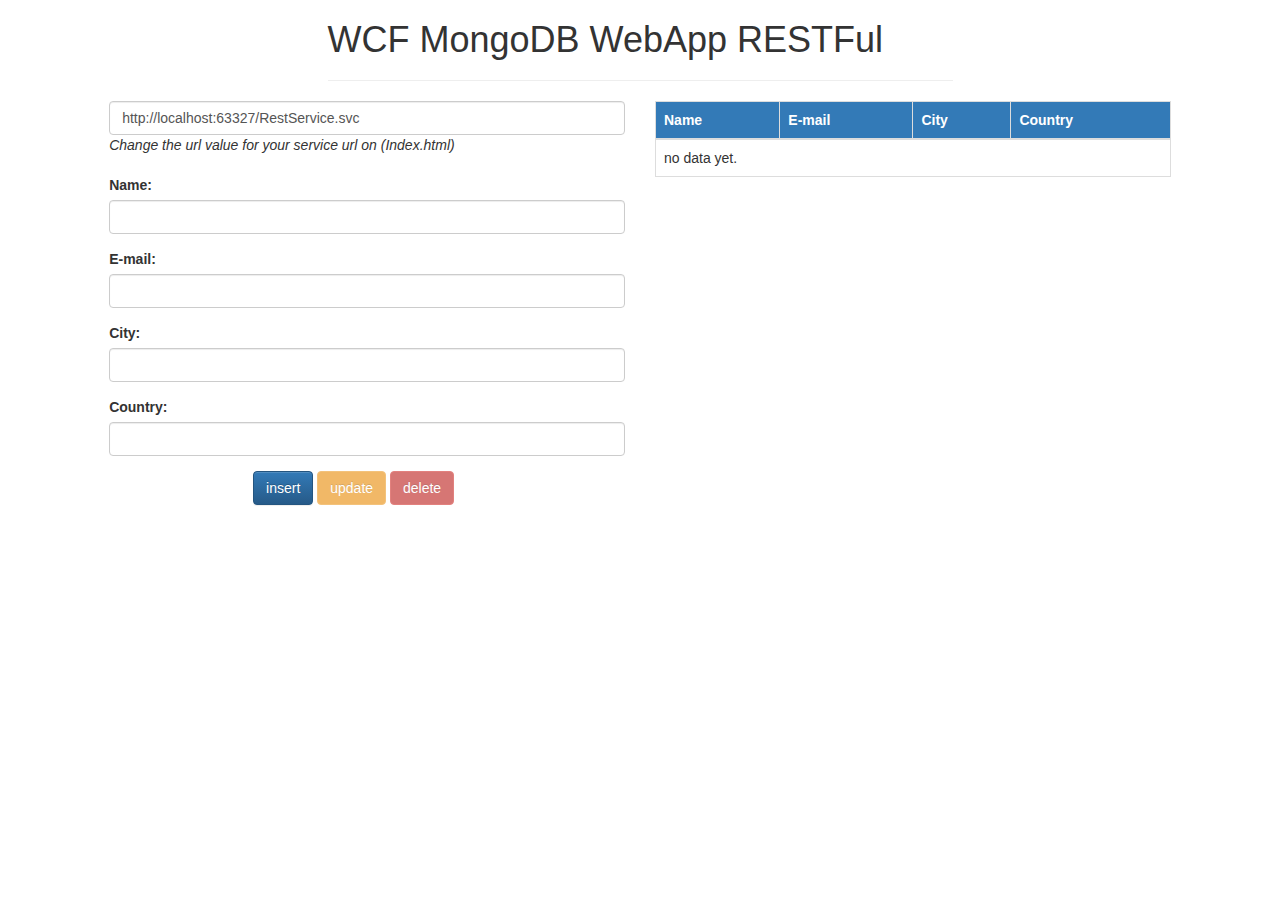
<file: restful-mongo-wcf-webapp-master/RESTful Solution/Restful.WebApp/Views/Index.html>
﻿<!DOCTYPE html>
<html>
<head>
    <title></title>
    <meta charset="utf-8" />
    <link href="../Content/bootstrap.css" rel="stylesheet" />
    <link href="../Content/bootstrap-theme.css" rel="stylesheet" />
    <link href="../Content/main.css" rel="stylesheet" />
    <script src="../Scripts/jquery-2.1.4.js"></script>
    <script src="../Scripts/jquery-2.1.4.min.js"></script>
    <script src="../Scripts/bootstrap.js"></script>
    <script src="../Scripts/bootstrap.min.js"></script>
    <script src="../Scripts/main.js"></script>
</head>
<body>
    <div class="row">
        <div class="col-md-6 col-md-offset-3">
            <h1>WCF MongoDB WebApp RESTFul</h1>
            <hr />
        </div>

    </div>
    <div class="row">
        <div class="col-md-5 col-md-offset-1">
            <input type="text" name="url" id="url" class="form-control" placeholder="Your service url (ex: http://localhost:63327/RestService.svc)" value="http://localhost:63327/RestService.svc" />
            <em>Change the url value for your service url on (Index.html)</em>
            <br />
            <br />
            <form id="user_data">
                <div class="form-group">
                    <input type="hidden" name="id" id="id" />
                    <label for="name">Name:</label>
                    <input type="text" name="name" id="name" class="form-control" />
                </div>
                <div class="form-group">
                    <label for="email">E-mail:</label>
                    <input type="text" name="email" id="email" class="form-control" />
                </div>
                <div class="form-group">
                    <label for="city">City:</label>
                    <input type="text" name="city" id="city" class="form-control" />
                </div>
                <div class="form-group">
                    <label for="country">Country:</label>
                    <input type="text" name="country" id="country" class="form-control" />
                </div>
            </form>
            <div class="col-md-6 col-md-offset-3">
                <input type="button" name="insert" id="insert" value="insert" class="btn btn-primary" />
                <input type="button" name="update" id="update" value="update" class="btn btn-warning" disabled />
                <input type="button" name="delete" id="delete" value="delete" class="btn btn-danger" disabled />
            </div>
        </div>
        <div id="content_div" class="col-md-5">
            <table class="table table-bordered">
                <thead>
                    <tr>
                        <th>Name</th>
                        <th>E-mail</th>
                        <th>City</th>
                        <th>Country</th>
                    </tr>
                </thead>
                <tbody>
                    <tr id='removable_no_data_tr'>
                        <td colspan='4'>no data yet.</td>
                    </tr>
                </tbody>
            </table>
        </div>
    </div>
</body>
</html>
</file>
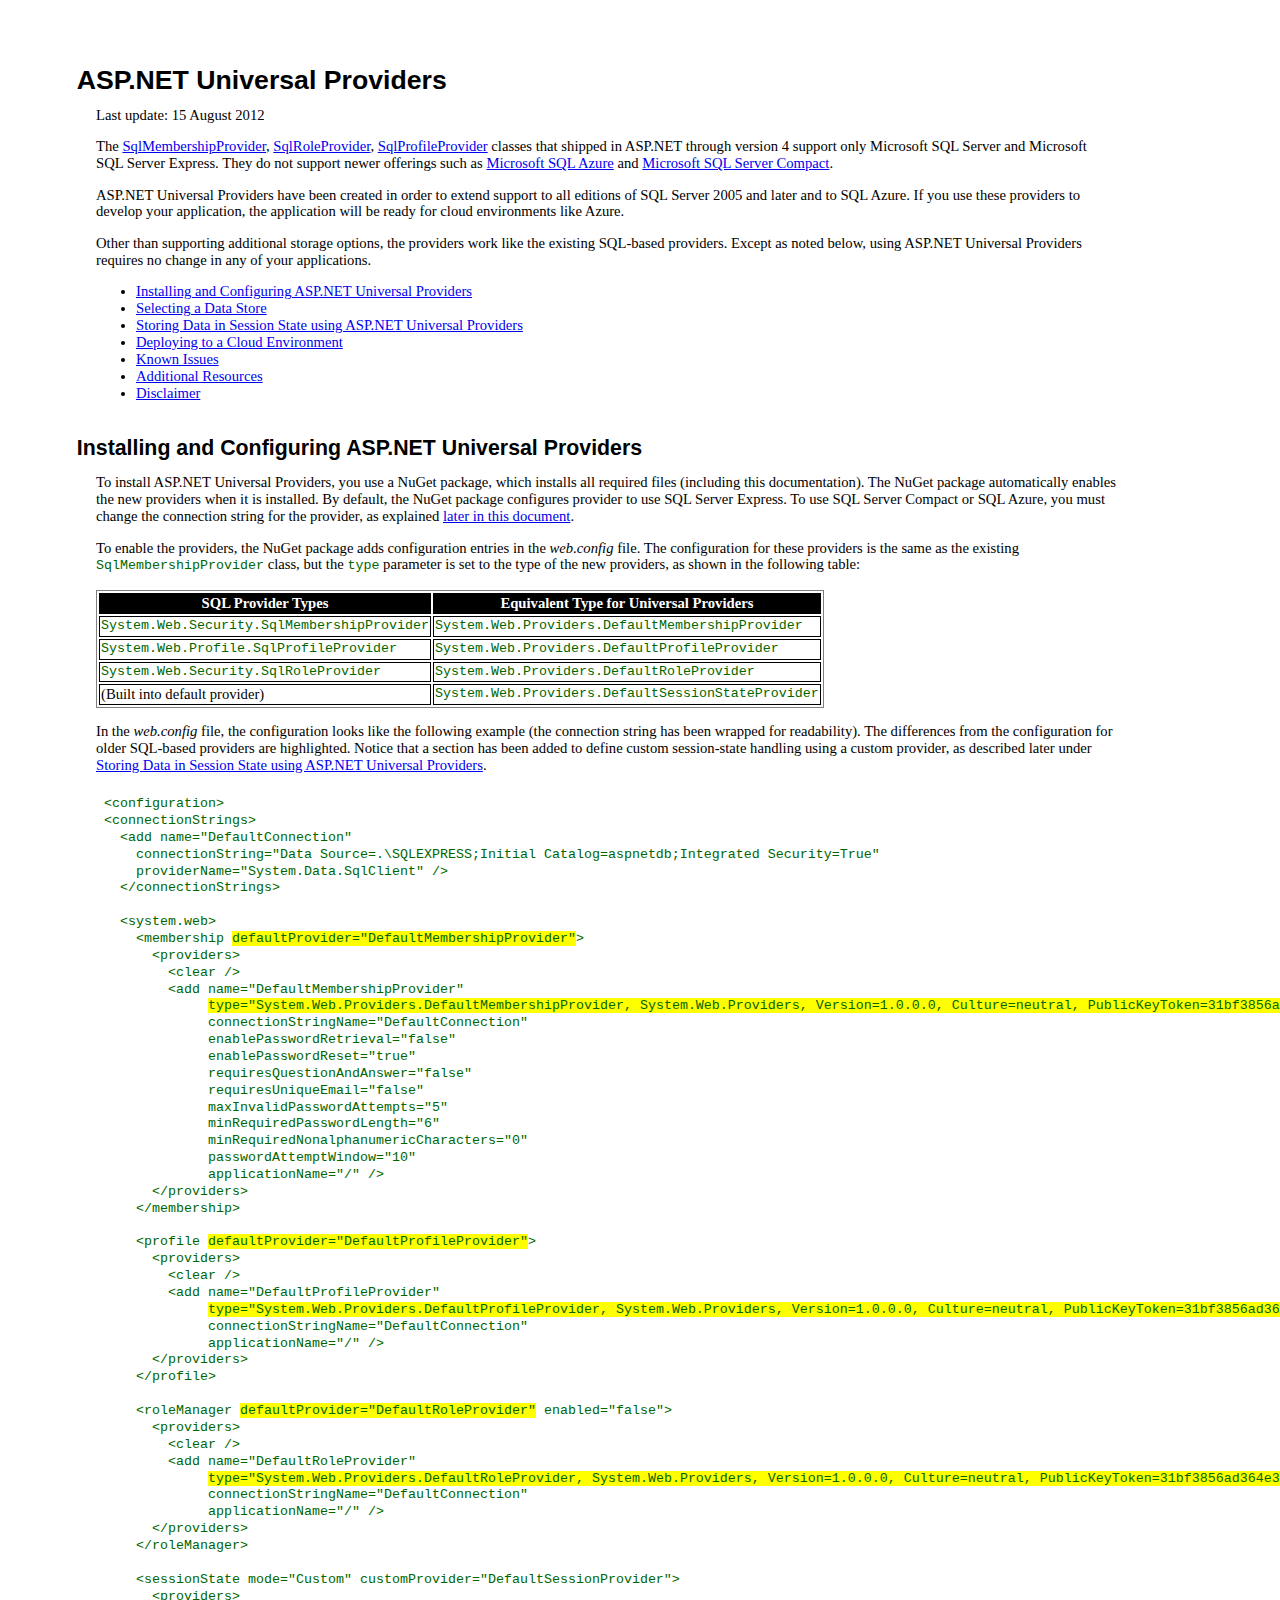
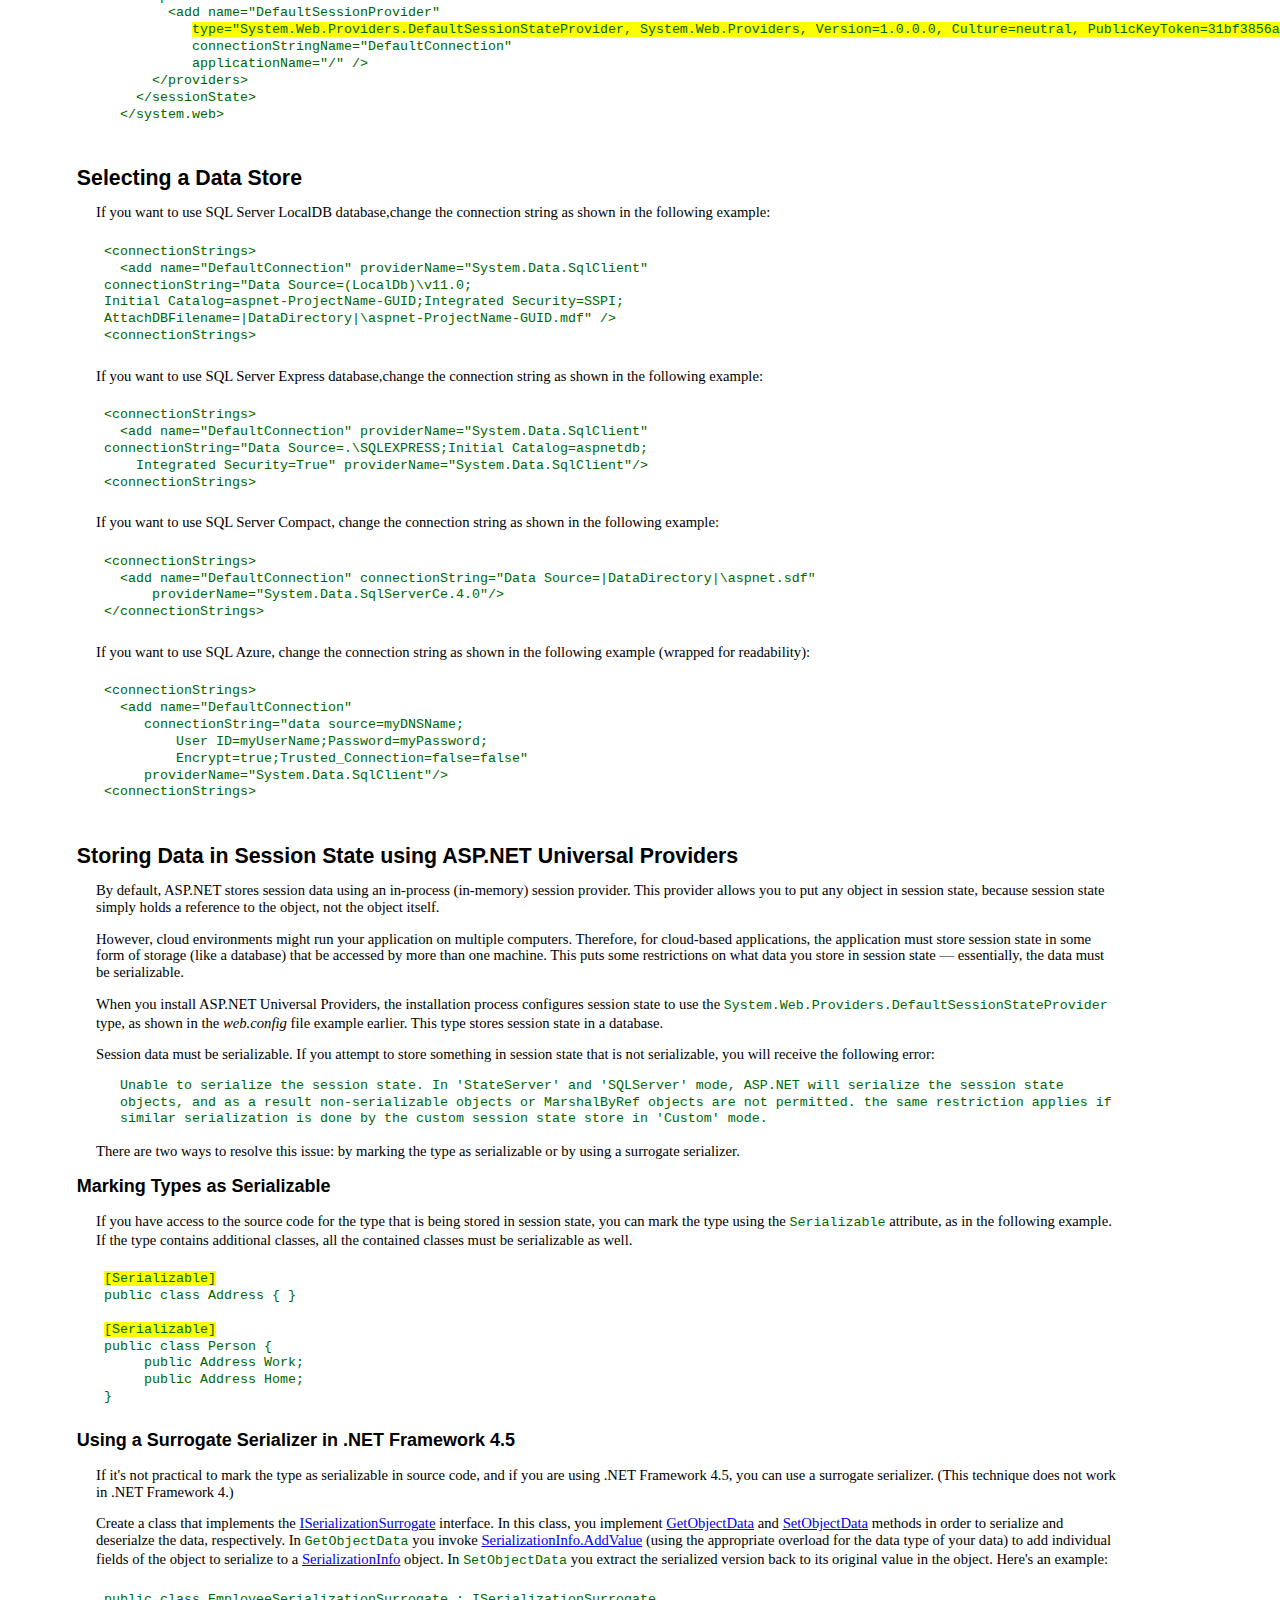
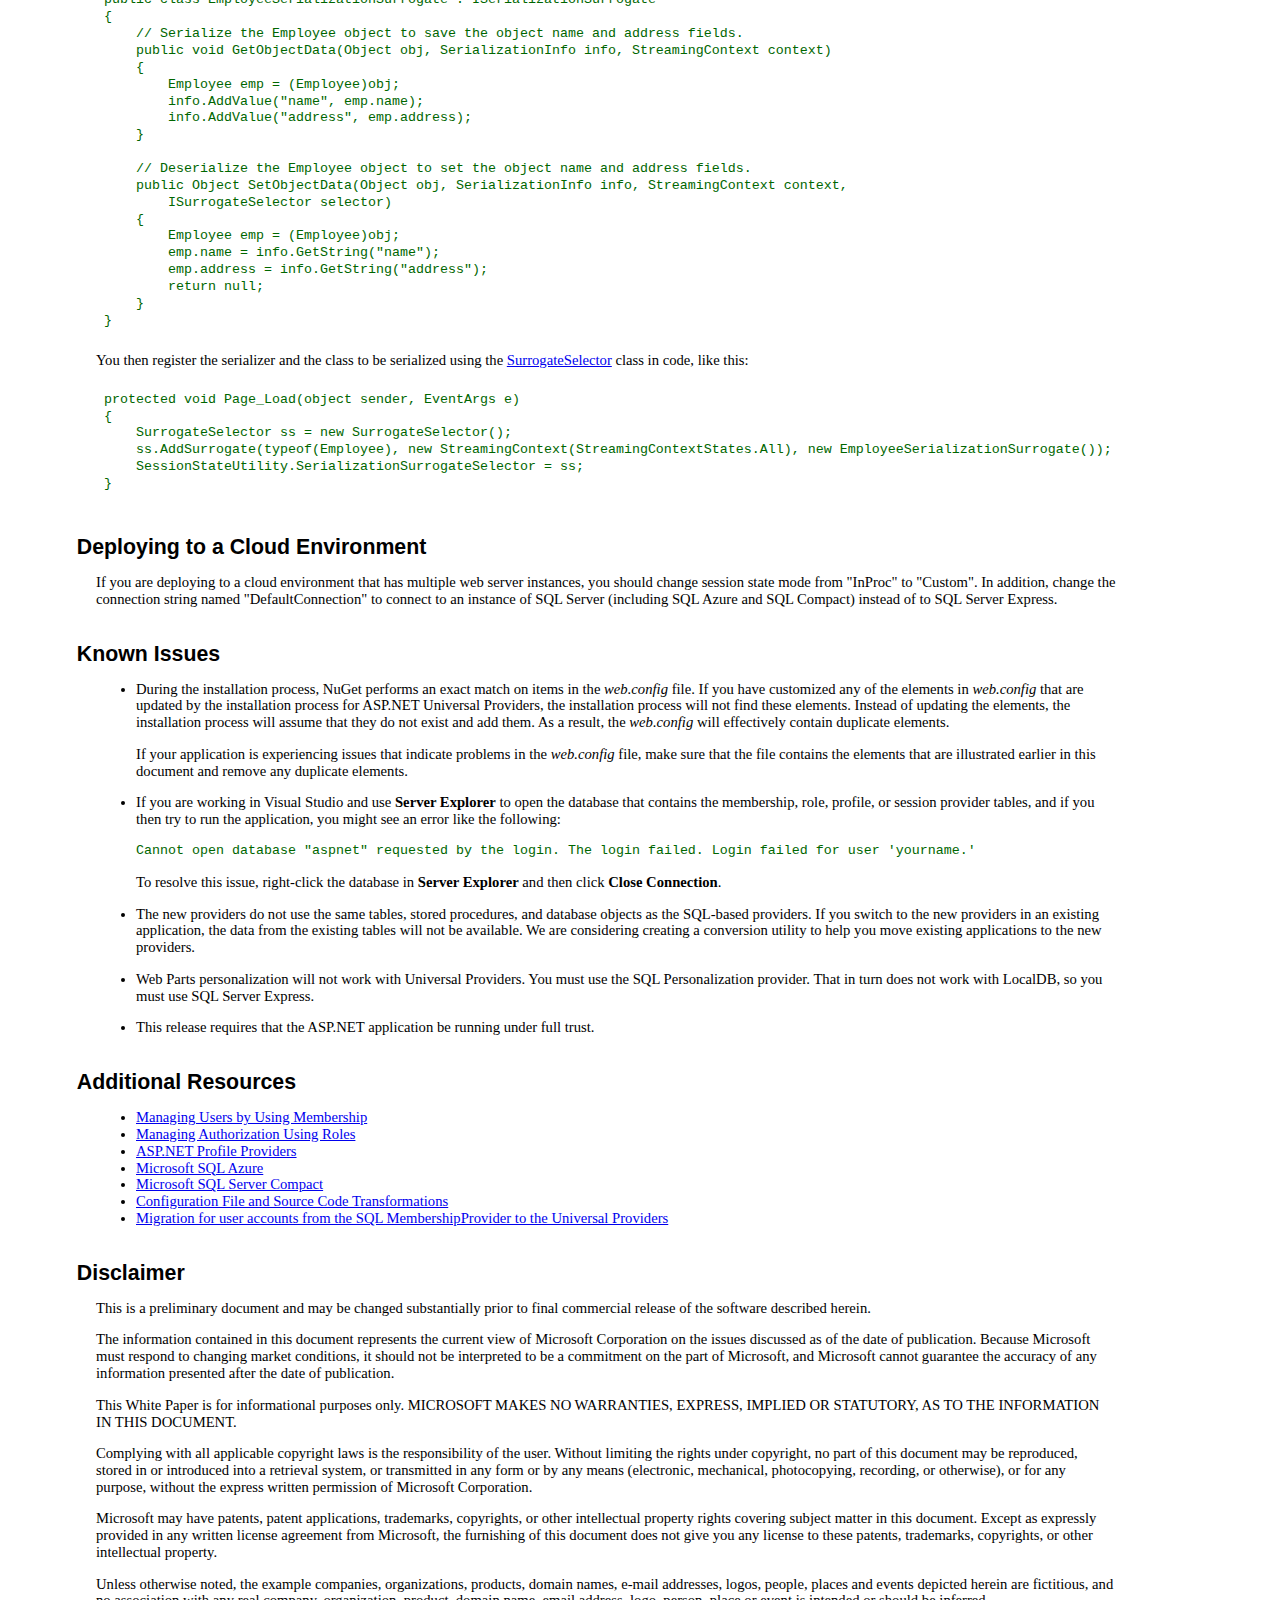
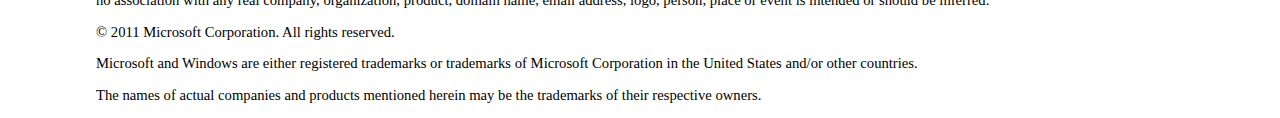
<file: Registration/packages/Microsoft.AspNet.Providers.Core.1.2/readme.html>
﻿<!DOCTYPE html PUBLIC "-//W3C//DTD XHTML 1.0 Transitional//EN" "http://www.w3.org/TR/xhtml1/DTD/xhtml1-transitional.dtd">
<html xmlns="http://www.w3.org/1999/xhtml">

<head>
<meta content="text/html; charset=utf-8" http-equiv="Content-Type" />
<title>ASP.NET Universal Providers Readme</title>


<style type="text/css">
body{
	margin-left:1in;
	margin-top:.75in;
	margin-right:1.7in;
	font-family:calibri;
	font-size:11pt;
	line-height:1.15em;
	background-color:white;
}

h1{
	margin-left:-.2in;
	font-family:Arial, Verdana, sans-serif;
	font-size:20pt;
}

h2{
	margin-left:-.2in;
	margin-top:1.8em;
	font-family:Arial, Verdana, sans-serif;
	font-size:16pt;
}

h3{
	margin-left:-.2in;
	font-family:Verdana, sans-serif;
	font-size:13.5pt;
}

table{
	border:thin gray groove;
}

thead{
	background-color:black;
	color:white;
	font-weight:bold;
	text-align:center;
}

td{
	border:1px solid black;
}

p.indent1{
	margin-left:.25in;
}


code{
	font-family:"Courier New";
	font-size:10pt;
	color:#006600;
}

pre{
	font-family:"Courier New";
	font-size:10pt;
	padding:8px;
	color:#006600;
}

span.highlight{
    background-color:Yellow;
	
}
</style>

</head>
<body>
<h1>ASP.NET Universal Providers</h1>

<p>Last update: 15 August 2012</p>


<p>The 
<a href="http://msdn.microsoft.com/en-us/library/system.web.security.sqlmembershipprovider.aspx">SqlMembershipProvider</a>, 
<a href="http://msdn.microsoft.com/en-us/library/system.web.security.sqlroleprovider.aspx">SqlRoleProvider</a>, 
<a href="http://msdn.microsoft.com/en-us/library/system.web.profile.sqlprofileprovider.aspx">SqlProfileProvider</a> classes that shipped in ASP.NET through version 4 support only Microsoft SQL Server and Microsoft SQL Server Express. They do not support newer offerings such as 
<a href="http://msdn.microsoft.com/en-us/library/ee336241.aspx">Microsoft SQL Azure</a> and 
<a href="http://www.microsoft.com/downloads/en/details.aspx?FamilyID=033cfb76-5382-44fb-bc7e-b3c8174832e2">Microsoft SQL Server Compact</a>. </p>
<p>ASP.NET Universal Providers have been created in order to extend support to all editions of SQL Server 2005 and later and to SQL Azure. If you use these providers to develop your application, the application will be ready for cloud environments like Azure.</p>
<p>Other than supporting additional storage options, the providers work like the existing SQL-based providers. Except as noted below, using ASP.NET Universal Providers requires no change in any of your applications.</p>
<ul>
	<li><a href="#Installing_and_Configuring_ASP.NET_Unive">Installing and 
	Configuring ASP.NET Universal Providers</a></li>
	<li><a href="#Selecting_a_Data_Store">Selecting a Data Store</a></li>
	<li><a href="#Storing_Data_in_Session_State_using_ASP">Storing Data in 
	Session State using ASP.NET Universal Providers</a></li>
	<li><a href="#Deploying_to_a_Cloud_Environment">Deploying to a Cloud 
	Environment</a></li>
	<li><a href="#Known_Issues">Known Issues</a></li>
	<li><a href="#Additional_Resources">Additional Resources</a></li>
	<li><a href="#Disclaimer">Disclaimer</a><br />
	</li>
</ul>

<h2><a name="Installing_and_Configuring_ASP.NET_Unive">Installing and Configuring ASP.NET Universal Providers</a></h2>



<p>To install ASP.NET Universal Providers, you use a NuGet package, which installs all required files (including this documentation). The NuGet package automatically enables the new providers when it is installed. By default, the NuGet package configures provider to use SQL Server Express. To use SQL Server Compact or SQL Azure, you must change the connection string for the provider, as explained 
<a href="#Selecting_a_Data_Store">later in this document</a>.</p>

<p>To enable the providers, the NuGet package adds configuration entries in the 
<em>web.config</em> file. The configuration for these providers is the same as the existing 
<code>SqlMembershipProvider</code> class, but the <code>type</code> parameter is set to the type of the new providers, as shown in the following table:</p>


<table>
	<thead>
		<td>SQL Provider Types</td>
		<td>Equivalent Type for Universal Providers</td>
	</thead>
	<tr>
		<td ><code>System.Web.Security.SqlMembershipProvider</code></td>
		<td ><code>System.Web.Providers.DefaultMembershipProvider</code></td>
	</tr>
	<tr>
		<td><code>System.Web.Profile.SqlProfileProvider</code></td>
		<td><code>System.Web.Providers.DefaultProfileProvider</code></td>
	</tr>
	<tr>
		<td><code>System.Web.Security.SqlRoleProvider</code></td>
		<td><code>System.Web.Providers.DefaultRoleProvider</code></td>
	</tr>
	<tr>
		<td>(Built into default provider)</td>
		<td><code>System.Web.Providers.DefaultSessionStateProvider</code></td>
	</tr>
</table>
<p>In the <em>web.config</em> file, the configuration looks like the following example (the connection string has been wrapped for readability). The differences from the configuration for older SQL-based providers are highlighted. Notice that a section has been added to define custom session-state handling using a custom provider, as described later under 
<a href="#Storing_Data_in_Session_State_using_ASP">Storing Data in Session State using ASP.NET Universal Providers</a>.</p>
<pre>&lt;configuration&gt;
&lt;connectionStrings&gt;
  &lt;add name="DefaultConnection"
    connectionString="Data Source=.\SQLEXPRESS;Initial Catalog=aspnetdb;Integrated Security=True"
    providerName="System.Data.SqlClient" /&gt;
  &lt;/connectionStrings&gt;

  &lt;system.web&gt;
    &lt;membership <span class="highlight">defaultProvider="DefaultMembershipProvider"</span>&gt;
      &lt;providers&gt;
        &lt;clear /&gt;
        &lt;add name="DefaultMembershipProvider"
             <span class="highlight">type="System.Web.Providers.DefaultMembershipProvider, System.Web.Providers, Version=1.0.0.0, Culture=neutral, PublicKeyToken=31bf3856ad364e35" 
</span>             connectionStringName="DefaultConnection"
             enablePasswordRetrieval="false"
             enablePasswordReset="true"
             requiresQuestionAndAnswer="false"
             requiresUniqueEmail="false"
             maxInvalidPasswordAttempts="5"
             minRequiredPasswordLength="6"
             minRequiredNonalphanumericCharacters="0"
             passwordAttemptWindow="10"
             applicationName="/" /&gt;
      &lt;/providers&gt;
    &lt;/membership&gt;

    &lt;profile <span class="highlight">defaultProvider="DefaultProfileProvider"</span>&gt;
      &lt;providers&gt;
        &lt;clear /&gt;
        &lt;add name="DefaultProfileProvider"
             <span class="highlight">type="System.Web.Providers.DefaultProfileProvider, System.Web.Providers, Version=1.0.0.0, Culture=neutral, PublicKeyToken=31bf3856ad364e35" 
</span>             connectionStringName="DefaultConnection"
             applicationName="/" /&gt;
      &lt;/providers&gt;
    &lt;/profile&gt;

    &lt;roleManager <span class="highlight">defaultProvider="DefaultRoleProvider"</span> enabled="false"&gt;
      &lt;providers&gt;
        &lt;clear /&gt;
        &lt;add name="DefaultRoleProvider"
             <span class="highlight">type="System.Web.Providers.DefaultRoleProvider, System.Web.Providers, Version=1.0.0.0, Culture=neutral, PublicKeyToken=31bf3856ad364e35"
</span>             connectionStringName="DefaultConnection"
             applicationName="/" /&gt;
      &lt;/providers&gt;
    &lt;/roleManager&gt;

    &lt;sessionState mode="Custom" customProvider="DefaultSessionProvider"&gt;
      &lt;providers&gt;
        &lt;add name="DefaultSessionProvider"
           <span class="highlight">type="System.Web.Providers.DefaultSessionStateProvider, System.Web.Providers, Version=1.0.0.0, Culture=neutral, PublicKeyToken=31bf3856ad364e35"
</span>           connectionStringName="DefaultConnection"
           applicationName="/" /&gt;
      &lt;/providers&gt;
    &lt;/sessionState&gt;
  &lt;/system.web&gt;&nbsp;</pre>

<h2><a name="Selecting_a_Data_Store">Selecting a Data Store</a></h2>
<p>If you want to use SQL Server LocalDB database,change the connection string as shown in the following example:</p>
<pre>
&lt;connectionStrings&gt;
  &lt;add name="DefaultConnection" providerName="System.Data.SqlClient" 
connectionString="Data Source=(LocalDb)\v11.0;
Initial Catalog=aspnet-ProjectName-GUID;Integrated Security=SSPI;
AttachDBFilename=|DataDirectory|\aspnet-ProjectName-GUID.mdf" /&gt;
&lt;connectionStrings&gt;
</pre>
<p>If you want to use SQL Server Express database,change the connection string as shown in the following example:</p>
<pre>
&lt;connectionStrings&gt;
  &lt;add name="DefaultConnection" providerName="System.Data.SqlClient" 
connectionString="Data Source=.\SQLEXPRESS;Initial Catalog=aspnetdb;
    Integrated Security=True" providerName="System.Data.SqlClient"/&gt;
&lt;connectionStrings&gt;
</pre>

<p>If you want to use SQL Server Compact, change the connection string as shown in the following example:</p>

<pre>&lt;connectionStrings&gt;
  &lt;add name="DefaultConnection" connectionString="Data Source=|DataDirectory|\aspnet.sdf" 
      providerName="System.Data.SqlServerCe.4.0"/&gt;
&lt;/connectionStrings&gt;</pre>
<p>If you want to use SQL Azure, change the connection string as shown in the 
following example (wrapped for readability):</p>
<pre>&lt;connectionStrings&gt;
  &lt;add name="DefaultConnection" 
     connectionString="data source=myDNSName;
         User ID=myUserName;Password=myPassword;
         Encrypt=true;Trusted_Connection=false=false"
     providerName="System.Data.SqlClient"/&gt;
&lt;connectionStrings&gt;</pre>

<h2><a name="Storing_Data_in_Session_State_using_ASP">Storing Data in Session State using ASP.NET Universal Providers</a></h2>

<p>By default, ASP.NET stores session data using an in-process (in-memory) session provider. This provider allows you to put any object in session state, because session state simply holds a reference to the object, not the object itself.</p>
<p>However, cloud environments might run your application on multiple computers. Therefore, for cloud-based applications, the application must store session state in some form of storage (like a database) that be accessed by more than one machine. This puts some restrictions on what data you store in session state — essentially, the data must be serializable. </p>
<p>When you install ASP.NET Universal Providers, the installation process configures session state to use the 
<code>System.Web.Providers.DefaultSessionStateProvider</code> type, as shown in the 
<em>web.config</em> file example earlier. This type stores session state in a database.</p> 
<p>Session data must be serializable. If you attempt to store something in session state that is not serializable, you will receive the following error: </p>

<p class="indent1"><code>Unable to serialize the session state. In 'StateServer' and 'SQLServer' mode, ASP.NET will serialize the session state objects, and as a result non-serializable objects or MarshalByRef objects are not permitted. the same restriction applies if similar serialization is done by the custom session state store in 'Custom' mode. </code></p>

<p>There are two ways to resolve this issue: by marking the type as serializable or by using a surrogate serializer.</p>

<h3>Marking Types as Serializable</h3>

<p>If you have access to the source code for the type that is being stored in session state, you can mark the type using the 
<code>Serializable</code> attribute, as in the following example. If the type contains additional classes, all the contained classes must be serializable as well.</p>
<pre><span class="highlight">[Serializable]</span>
public class Address { }

<span class="highlight">[Serializable]</span>
public class Person { 
     public Address Work;
     public Address Home; 
}</pre>

<h3>Using a Surrogate Serializer in .NET Framework 4.5</h3>

<p>If it's not practical to mark the type as serializable in source code, and if you are using .NET Framework 4.5, you can use a surrogate serializer. (This technique does not work in .NET Framework 4.)</p>
<p>Create a class that implements the 
<a href="http://msdn.microsoft.com/en-us/library/system.runtime.serialization.iserializationsurrogate.aspx">ISerializationSurrogate</a> interface.  In this class, you implement 
<a href="http://msdn.microsoft.com/en-us/library/system.runtime.serialization.iserializationsurrogate.getobjectdata.aspx">GetObjectData</a> and 
<a href="http://msdn.microsoft.com/en-us/library/system.runtime.serialization.iserializationsurrogate.setobjectdata.aspx">SetObjectData</a> methods in order to serialize and deserialze the data, respectively. In 
<code>GetObjectData</code> you invoke 
<a href="http://msdn.microsoft.com/en-us/library/system.runtime.serialization.serializationinfo.addvalue.aspx">SerializationInfo.AddValue</a> (using the appropriate overload for the data type of your data) to add individual fields of the object to serialize to a 
<a href="http://msdn.microsoft.com/en-us/library/system.runtime.serialization.serializationinfo.aspx">SerializationInfo</a> object. In 
<code>SetObjectData</code> you extract the serialized version back to its original value in the object. Here's an example:</p>










<pre>public class EmployeeSerializationSurrogate : ISerializationSurrogate
{
    // Serialize the Employee object to save the object name and address fields.
    public void GetObjectData(Object obj, SerializationInfo info, StreamingContext context)
    {
        Employee emp = (Employee)obj;
        info.AddValue("name", emp.name);
        info.AddValue("address", emp.address);
    }

    // Deserialize the Employee object to set the object name and address fields.
    public Object SetObjectData(Object obj, SerializationInfo info, StreamingContext context,
        ISurrogateSelector selector)
    {
        Employee emp = (Employee)obj;
        emp.name = info.GetString("name");
        emp.address = info.GetString("address");
        return null;
    }
}</pre>
<p>You then register the serializer and the class to be serialized using the 
<a href="http://msdn.microsoft.com/en-us/library/system.runtime.serialization.surrogateselector.aspx">SurrogateSelector</a> class in code, like this:</p>
<pre>protected void Page_Load(object sender, EventArgs e)
{
    SurrogateSelector ss = new SurrogateSelector();
    ss.AddSurrogate(typeof(Employee), new StreamingContext(StreamingContextStates.All), new EmployeeSerializationSurrogate());
    SessionStateUtility.SerializationSurrogateSelector = ss;
}</pre>
<h2><a name="Deploying_to_a_Cloud_Environment">Deploying to a Cloud Environment</a></h2>

<p>If you are deploying to a cloud environment that has multiple web server instances, you should change session state mode from "InProc" to "Custom".  In addition, change the connection string named "DefaultConnection" to connect to an instance of SQL Server (including SQL Azure and SQL  Compact) instead of to SQL Server Express.</p>

<h2><a name="Known_Issues">Known Issues</a></h2>

<ul>



<li>
<p>During the installation process, NuGet performs an exact match on items in the 
<em>web.config</em> file. If you have customized any of the elements in <em>web.config</em> that are updated by the installation process for ASP.NET Universal Providers, the installation process will not find these elements. Instead of updating the elements, the installation process will assume that they do not exist and add them. As a result, the 
<em>web.config</em> will effectively contain duplicate elements.</p>
<p>If your application is experiencing issues that indicate problems in the <em>web.config</em> file, make sure that the file contains the elements that are illustrated earlier in this document and remove any duplicate elements.</p>
</li>

<li>
<p>If you are working in Visual Studio and use <strong>Server Explorer</strong> to open the database that contains the membership, role, profile, or session provider tables, and if you then try to run the application, you might see an error like the following: </p>
<p><code>Cannot open database "aspnet" requested by the login. The login failed. Login failed for user 'yourname.'</code></p>
<p>To resolve this issue, right-click the database in <strong>Server Explorer</strong> and then click 
<strong>Close Connection</strong>. </p>
</li>


<li>
<p>The new providers do not use the same tables, stored procedures, and database objects as the SQL-based providers. If you switch to the new providers in an existing application, the data from the existing tables will not be available. We are considering creating a conversion utility to help you move existing applications to the new providers.</p>
</li>


<li>
<p>Web Parts personalization will not work with Universal Providers. You must use the SQL Personalization provider. That in turn does not work with LocalDB, so you must use SQL Server Express.</p>
</li>

<li>
<p>This release requires that the ASP.NET application be running under full trust.</p>
</li>

</ul>


<h2><a name="Additional_Resources">Additional Resources</a></h2>

<ul>
<li><a href="http://msdn.microsoft.com/en-us/library/tw292whz.aspx">Managing Users by Using Membership</a></li>
<li><a href="http://msdn.microsoft.com/en-us/library/9ab2fxh0.aspx">Managing Authorization Using Roles</a></li>
<li><a href="http://msdn.microsoft.com/en-us/library/014bec1k.aspx">ASP.NET Profile Providers</a></li>
<li><a href="http://msdn.microsoft.com/en-us/library/ee336241.aspx">Microsoft SQL Azure</a></li>
<li>
<a href="http://www.microsoft.com/downloads/en/details.aspx?FamilyID=033cfb76-5382-44fb-bc7e-b3c8174832e2">Microsoft SQL Server Compact</a></li>
<li>
<a href="http://docs.nuget.org/docs/creating-packages/configuration-file-and-source-code-transformations">Configuration File and Source Code Transformations</a></li>
<li><a href="http://go.microsoft.com/fwlink/?LinkId=261899">Migration for user accounts from the SQL MembershipProvider to the Universal Providers</a></li>
</ul>
<h2><a name="Disclaimer">Disclaimer</a></h2>


<p>This is a preliminary document and may be changed substantially prior to final commercial release of the software described herein.</p>
<p>The information contained in this document represents the current view of Microsoft Corporation on the issues discussed as of the date of publication. Because Microsoft must respond to changing market conditions, it should not be interpreted to be a commitment on the part of Microsoft, and Microsoft cannot guarantee the accuracy of any information presented after the date of publication.</p>
<p>This White Paper is for informational purposes only. MICROSOFT MAKES NO WARRANTIES, EXPRESS, IMPLIED OR STATUTORY, AS TO THE INFORMATION IN THIS DOCUMENT.
<p>Complying with all applicable copyright laws is the responsibility of the user. Without limiting the rights under copyright, no part of this document may be reproduced, stored in or introduced into a retrieval system, or transmitted in any form or by any means (electronic, mechanical, photocopying, recording, or otherwise), or for any purpose, without the express written permission of Microsoft Corporation.</p>
<p>Microsoft may have patents, patent applications, trademarks, copyrights, or other intellectual property rights covering subject matter in this document. Except as expressly provided in any written license agreement from Microsoft, the furnishing of this document does not give you any license to these patents, trademarks, copyrights, or other intellectual property.</p>
<p>Unless otherwise noted, the example companies, organizations, products, domain names, e-mail addresses, logos, people, places and events depicted herein are fictitious, and no association with any real company, organization, product, domain name, email address, logo, person, place or event is intended or should be inferred.</p>
<p>&copy; 2011 Microsoft Corporation. All rights reserved.</p>
<p>Microsoft and Windows are either registered trademarks or trademarks of Microsoft Corporation in the United States and/or other countries.</p>
<p>The names of actual companies and products mentioned herein may be the trademarks of their respective owners.</p>
</body>
</html>
</file>
<file: restful-mongo-wcf-webapp-master/RESTful Solution/Restful.WebApp/Content/main.css>
﻿tbody tr:hover, tbody tr.selected {
    cursor: pointer;
    background-color: #66FFCC;
}
th {
    background-color: #337ab7;
    color: #fff;
}
</file>
